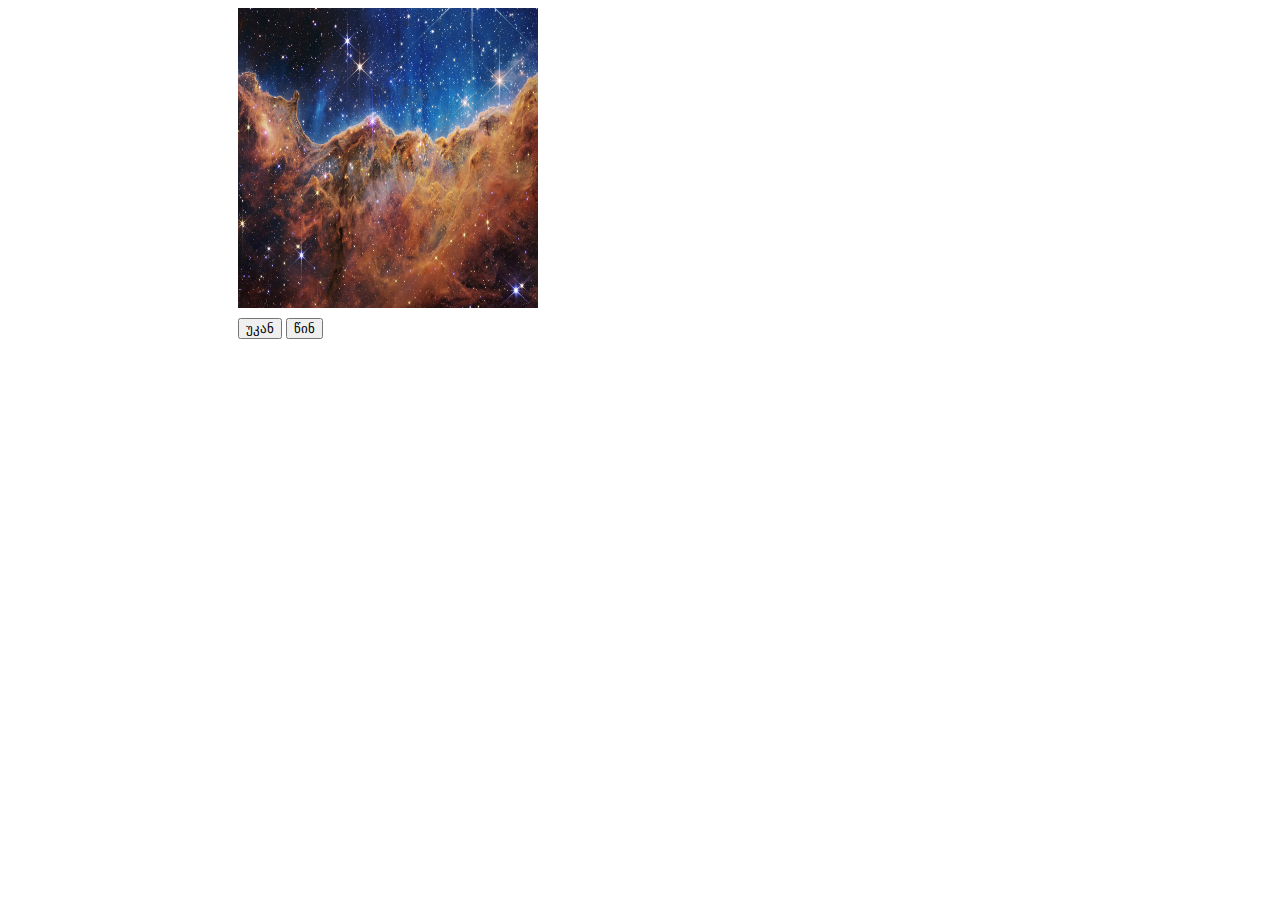
<file: index.html>
<!DOCTYPE html>
<html lang="en">
<head>
    <meta charset="UTF-8">
    <meta http-equiv="X-UA-Compatible" content="IE=edge">
    <meta name="viewport" content="width=device-width, initial-scale=1.0">
    <title>Document</title>
    <link rel="stylesheet" href="style.css">
</head>
<body>
    <div class="kvela">
        <!--surati-->
        <div class="img-container">
            <img src="img1.jpg" id="surati"alt="">
        </div>

        <!--cina da shemdegi gilaki-->
        <div class="button-container">
            <button class="prev-btn">უკან</button>
            <button class="next-btn">წინ</button>
        </div>

    </div>
    
    
    <script src="main.js"></script>
</body>
</html>
</file>
<file: style.css>
body{
    display: block;
}
.kvela{
    margin-left: 230px;
}
.img-container {
    width: 300px;
    height: 300px;
  }
#surati{
    width: 100%;
    height: 100%;
    position: relative;
}
.button-container{
    margin-top: 10px;
}
</file>
